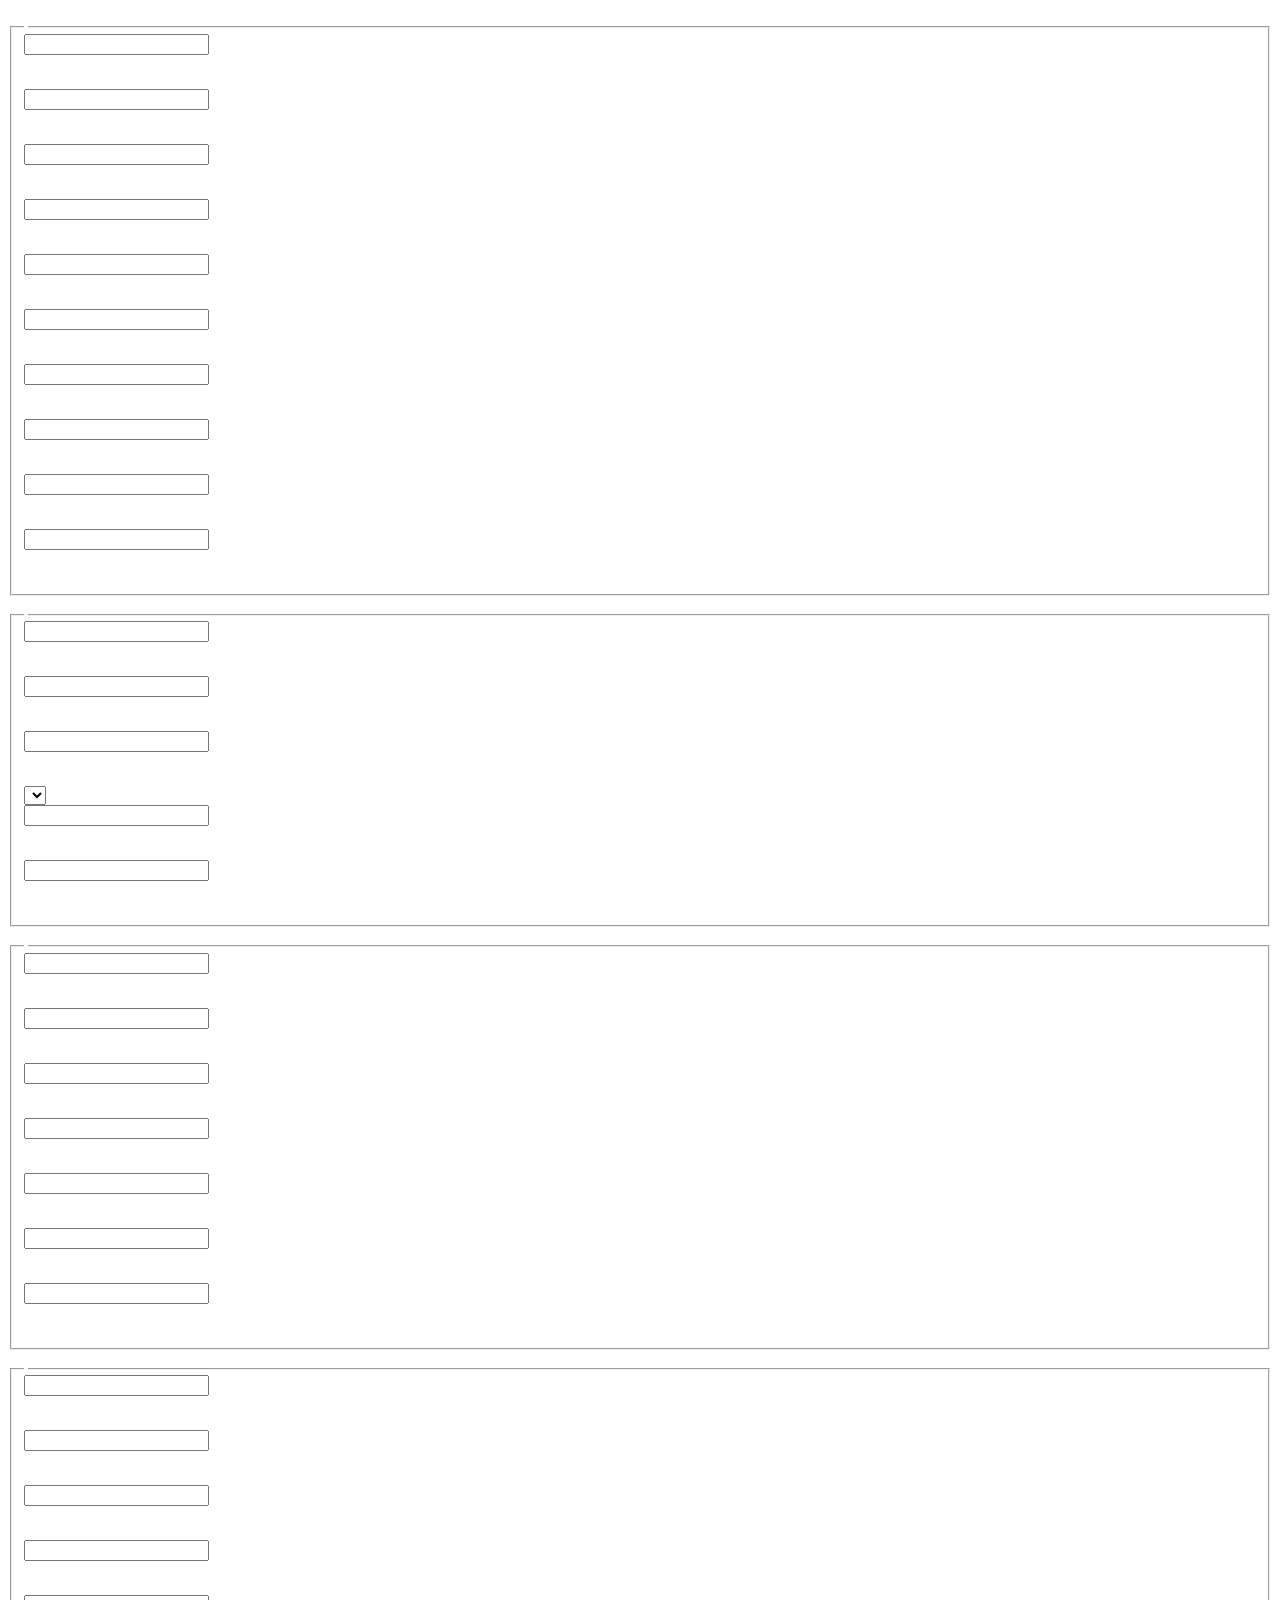
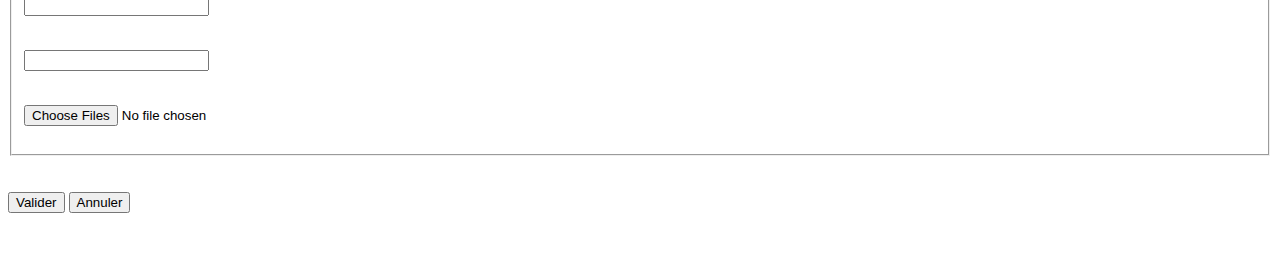
<file: src/main/resources/templates/pages/utilisateurs/register.html>
<th:block th:replace="/fragments/header"></th:block>

		<title th:text="#{user.new}"></title>	
	</head>
	<body>
	<th:block th:replace="/fragments/nav"></th:block>
		<h1 th:text="#{user.new}"></h1>
		<div class="log2">
		<form th:action="@{register}" enctype="multipart/form-data" th:method="post">
		<div class="utilisateur">	​
		<fieldset>
			<legend th:text="#{user}"></legend>
				<input th:type="email" th:field="*{user.emailUtilisateur}" th:placeholder="#{user.email}"/>
					<p class="error"  th:if="${#fields.hasErrors('user.emailUtilisateur')}" th:errors="*{user.emailUtilisateur}"></p>​
					​<br>
				<input th:type="text" th:field="*{user.nom}" th:placeholder="#{user.lastName}"/> 
					<p class="error"  th:if="${#fields.hasErrors('user.nom')}" th:errors="*{user.nom}"></p>​
					​<br>	
				<input th:type="text" th:field="*{user.prenom}" th:placeholder="#{user.firstName}"/> 
					<p class="error"  th:if="${#fields.hasErrors('user.prenom')}" th:errors="*{user.prenom}"></p>​
					​<br>		
				<input th:type="date" th:field="*{user.dateNaissance}" th:placeholder="#{user.birthday}"/> 
					<p class="error"  th:if="${#fields.hasErrors('user.dateNaissance')}" th:errors="*{user.dateNaissance}"></p>​
					​<br>		
				<input th:type="text" th:field="*{user.sexe}" th:placeholder="#{user.sexe}"/> 
					<p class="error"  th:if="${#fields.hasErrors('user.sexe')}" th:errors="*{user.sexe}"></p>​
					​<br>	
				<input th:type="password" th:field="*{user.motDePasse}" th:placeholder="#{user.password}"/> 
					<p class="error"  th:if="${#fields.hasErrors('user.motDePasse')}" th:errors="*{user.motDePasse}"></p>​
					​<br>
				<input th:type="text" th:field="*{user.description}" th:placeholder="#{user.description}"/> 
					<p class="error"  th:if="${#fields.hasErrors('user.description')}" th:errors="*{user.description}"></p>​
					​<br>	
				<input th:type="text" th:field="*{user.pseudo}" th:placeholder="#{user.pseudo}"/> 
					<p class="error"  th:if="${#fields.hasErrors('user.pseudo')}" th:errors="*{user.pseudo}"></p>​
					​<br>	
				<input th:type="text" th:field="*{user.numeroTel}" th:placeholder="#{user.numeroTel}"/> 
					<p class="error"  th:if="${#fields.hasErrors('user.numeroTel')}" th:errors="*{user.numeroTel}"></p>​
					​<br>		
				<input th:type="text" th:field="*{user.type}" th:placeholder="#{user.type}"/> 
					<p class="error"  th:if="${#fields.hasErrors('user.type')}" th:errors="*{user.type}"></p>​
					​<br>	
			</fieldset>	
		</div>
			
		<div class="situation">		
			​<fieldset>
			<legend th:text="#{situation}"></legend>
				<input th:type="text" th:field="*{situation.statutPro}" th:placeholder="#{situation.statutpro}"/> 
					<p class="error"  th:if="${#fields.hasErrors('situation.statutPro')}" th:errors="*{situation.statutPro}"></p>​
					​<br>	
				<input th:type="text" th:field="*{situation.statutPerso}" th:placeholder="#{situation.statutperso}"/> 
					<p class="error"  th:if="${#fields.hasErrors('situation.statutPerso')}" th:errors="*{situation.statutPerso}"></p>​
					​<br>
				<input th:type="text" th:field="*{situation.nbrEnfant}" th:placeholder="#{situation.nbrenfant}"/> 
					<p class="error"  th:if="${#fields.hasErrors('situation.nbrEnfant')}" th:errors="*{situation.nbrEnfant}"></p>​
					​<br>
				<select th:field="*{situation.orientation}">
					<option value="" th:text="#{situation.orientation}" selected></option>
					<option th:each="o:${orientation}" th:value="${o}"th:text="${o.name()}"></option>
				</select>		
					<br>		
				<input th:type="text" th:field="*{situation.fumeur}" th:placeholder="#{situation.fumeur}"/> 
					<p class="error"  th:if="${#fields.hasErrors('situation.fumeur')}" th:errors="*{situation.fumeur}"></p>​
					​<br>	
				<input th:type="text" th:field="*{situation.alcool}" th:placeholder="#{situation.alcool}"/> 
					<p class="error"  th:if="${#fields.hasErrors('situation.alcool')}" th:errors="*{situation.alcool}"></p>​
					​<br>
			</fieldset>	
		</div>	
		<div class="adresse">	
			​<fieldset>
			<legend th:text="#{adresse}"></legend>	
				<input th:type="text" th:field="*{adresse.codePostal}" th:placeholder="#{adresse.codepostal}"/> 
					<p class="error"  th:if="${#fields.hasErrors('adresse.codePostal')}" th:errors="*{adresse.codePostal}"></p>​
					​<br>		
				<input th:type="text" th:field="*{adresse.ville}" th:placeholder="#{adresse.ville}"/> 
					<p class="error"  th:if="${#fields.hasErrors('adresse.ville')}" th:errors="*{adresse.ville}"></p>​
					​<br>	
				<input th:type="text" th:field="*{adresse.numero}" th:placeholder="#{adresse.numero}"/> 
					<p class="error"  th:if="${#fields.hasErrors('adresse.numero')}" th:errors="*{adresse.numero}"></p>​
					​<br>
				<input th:type="text" th:field="*{adresse.typeRue}" th:placeholder="#{adresse.typerue}"/> 
					<p class="error"  th:if="${#fields.hasErrors('adresse.typeRue')}" th:errors="*{adresse.typeRue}"></p>​
					​<br>	
				<input th:type="text" th:field="*{adresse.nomRue}" th:placeholder="#{adresse.nomrue}"/> 
					<p class="error"  th:if="${#fields.hasErrors('adresse.nomRue')}" th:errors="*{adresse.nomRue}"></p>​
					​<br>	
				<input th:type="text" th:field="*{adresse.complement}" th:placeholder="#{adresse.complement}"/> 
					<p class="error"  th:if="${#fields.hasErrors('adresse.complement')}" th:errors="*{adresse.complement}"></p>​
					​<br>	
				<input th:type="text" th:field="*{adresse.prefixe}" th:placeholder="#{adresse.prefixe}"/> 
					<p class="error"  th:if="${#fields.hasErrors('adresse.prefixe')}" th:errors="*{adresse.prefixe}"></p>​
					​<br>
			</fieldset>							
		</div>
		
		<div class="apparence">		
			​<fieldset>
			<legend th:text="#{apparence}"></legend>	
				<input th:type="text" th:field="*{apparence.taille}" th:placeholder="#{apparence.taille}"/> 
					<p class="error"  th:if="${#fields.hasErrors('apparence.taille')}" th:errors="*{apparence.taille}"></p>​
					​<br>		
				<input th:type="text" th:field="*{apparence.couleurYeux}" th:placeholder="#{apparence.couleuryeux}"/> 
					<p class="error"  th:if="${#fields.hasErrors('apparence.couleurYeux')}" th:errors="*{adresse.couleurYeux}"></p>​
					​<br>	
				<input th:type="text" th:field="*{apparence.origine}" th:placeholder="#{apparence.origine}"/> 
					<p class="error"  th:if="${#fields.hasErrors('apparence.origine')}" th:errors="*{apparence.origine}"></p>​
					​<br>
				<input th:type="text" th:field="*{apparence.couleurCheveux}" th:placeholder="#{apparence.couleurcheveux}"/> 
					<p class="error"  th:if="${#fields.hasErrors('apparence.couleurCheveux')}" th:errors="*{apparence.couleurCheveux}"></p>​
					​<br>	
				<input th:type="text" th:field="*{apparence.typeCheveux}" th:placeholder="#{apparence.typecheveux}"/> 
					<p class="error"  th:if="${#fields.hasErrors('apparence.typeCheveux')}" th:errors="*{apparence.typeCheveux}"></p>​
					​<br>	
				<input th:type="text" th:field="*{apparence.masse}" th:placeholder="#{apparence.masse}"/> 
					<p class="error"  th:if="${#fields.hasErrors('apparence.masse')}" th:errors="*{apparence.masse}"></p>​
					​<br>
    			<input type="file" name="uploadingFiles" accept="image/*" multiple/><br />
				<br>		
			</fieldset>	
		</div>						
			<br>
		<div class="action">	
					<br>				
					<input class="btn" type="submit" name = "submit" value="Valider"/>
					<a href="/dating/index"><input class="btn-red" type="button" value="Annuler"></a>
			
		</div>	
		</form>
		</div>
		
		<br class="clear"><br>
		<th:block th:replace="/fragments/footer"></th:block>
		
	</body>
</html>
</file>
